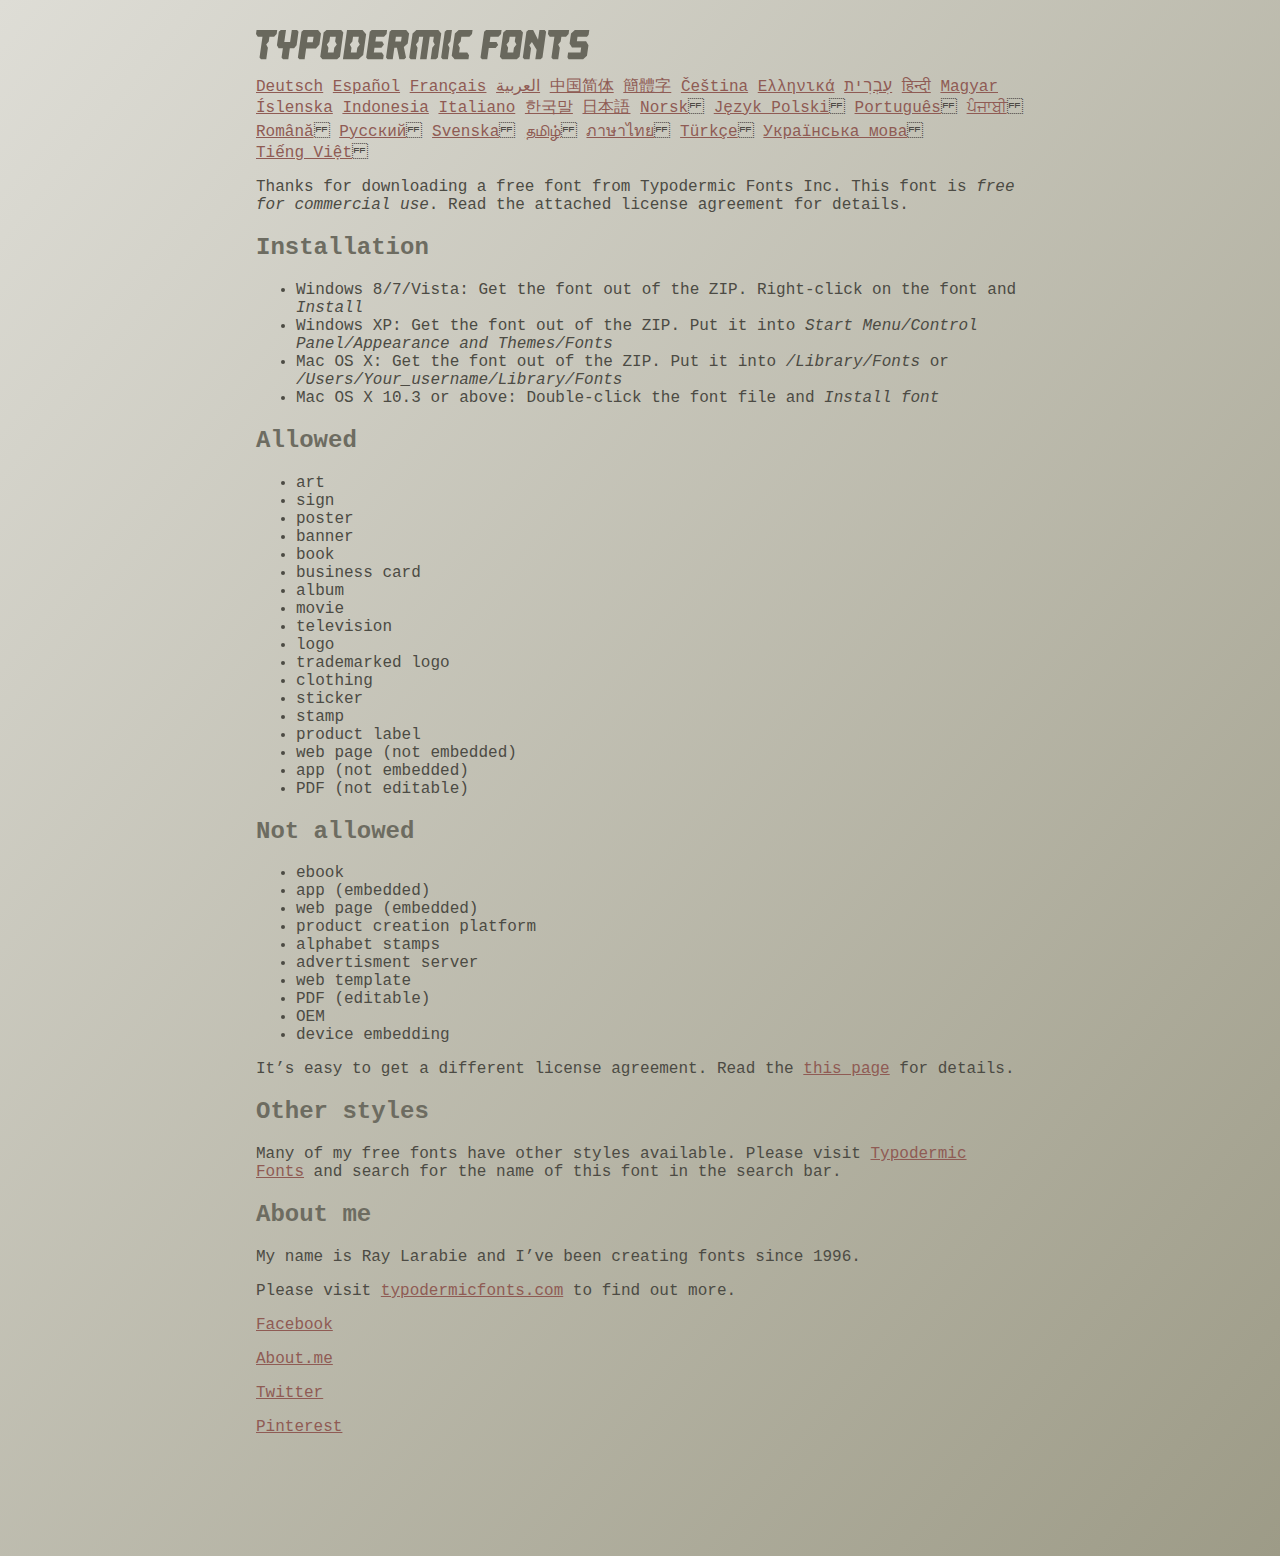
<file: bodies/fonts/mesmerize/read-this.html>
<head>
<meta http-equiv="Content-Type" content="text/html; charset=utf-8">
<title>Typodermic Fonts Inc. Freeware Font instructions 2014</title>
<style type="text/css">
body {
	margin:30px 20% 120px 20%;
	padding:0px;
	font-family:Consolas, Courier, sans-serif;
	color:#4c4b44;
	background-color:#c2c1b3;

/* IE10 Consumer Preview */ 
background-image: -ms-linear-gradient(top left, #DEDDD6 0%, #9D9B87 100%);

/* Mozilla Firefox */ 
background-image: -moz-linear-gradient(top left, #DEDDD6 0%, #9D9B87 100%);

/* Opera */ 
background-image: -o-linear-gradient(top left, #DEDDD6 0%, #9D9B87 100%);

/* Webkit (Safari/Chrome 10) */ 
background-image: -webkit-gradient(linear, left top, right bottom, color-stop(0, #DEDDD6), color-stop(1, #9D9B87));

/* Webkit (Chrome 11+) */ 
background-image: -webkit-linear-gradient(top left, #DEDDD6 0%, #9D9B87 100%);

/* W3C Markup, IE10 Release Preview */ 
background-image: linear-gradient(to bottom right, #DEDDD6 0%, #9D9B87 100%);

	}
h2 {color:#6d6c61;}
a {color:#8f5b54;}
a:hover {color:#ffffff; background-color:#9a998c;}
</style>
</head>

<body>

<svg width="350px" height="30px">
	<path fill="#69685D" d="M0,4.006L0.554,0h20.674l-0.553,4.006l-2.559,2.772h-4.688l-0.682,4.816l-2.515,3.026l1.663,3.07
		l-1.62,11.594H4.987l-1.448-1.79l2.94-20.716H1.791L0,4.006z"/>
	<path fill="#69685D" d="M35.8,0h5.285l1.408,1.791l-1.876,13.343l-2.515,3.111h-4.264l-1.534,11.04h-5.286l-1.449-1.79l1.322-9.25
		h-4.263l-1.705-3.111l1.875-13.343L24.76,0h5.242l-1.706,12.064h5.799L35.8,0z"/>
	<path fill="#69685D" d="M62.09,0l2.899,3.453L63.412,14.58l-3.496,3.962h-9.805l-1.491,10.742h-5.244l-1.493-1.79l3.625-25.704
		L47.469,0H62.09z M50.965,12.362h5.797l0.81-5.583h-5.799L50.965,12.362z"/>
	<path fill="#69685D" d="M64.256,26.642l3.367-24.041L70.523,0h14.664l2.132,2.601l-3.368,24.041l-2.856,2.643H66.431L64.256,26.642
		z M73.335,11.595l-2.514,3.026l1.663,3.07l-0.683,4.816H77.6l0.68-4.816l2.516-3.07l-1.663-3.026l0.681-4.816h-5.796L73.335,11.595
		z"/>
	<path fill="#69685D" d="M86.926,29.285L91.017,0h15.518l3.581,4.307l-2.899,20.673l-4.774,4.305H86.926z M96.345,11.595
		l-2.515,3.026l1.664,3.07l-0.683,4.816h5.798l0.681-4.816l2.516-3.07l-1.663-3.026l0.681-4.816h-5.796L96.345,11.595z"/>
	<path fill="#69685D" d="M127.114,29.285h-15.473l-1.492-1.79l3.624-25.704L115.731,0h15.389l-0.554,4.006l-2.557,2.772h-7.971
		l-0.684,4.816h6.906l1.662,3.026l-2.515,3.111h-6.905l-0.683,4.775h8.057l1.791,2.771L127.114,29.285z"/>
	<path fill="#69685D" d="M150.21,0l2.898,3.453l-1.405,9.977l-3.881,3.452l2.217,10.613l-1.748,1.79h-4.944l-2.387-11.553h-2.6
		l-1.622,11.553h-5.241l-1.493-1.79l3.624-25.704L135.588,0H150.21z M145.691,6.779h-5.796l-0.683,4.816h5.799L145.691,6.779z"/>
	<path fill="#69685D" d="M159.92,29.285h-5.242l-1.492-1.79l3.41-24.042L160.432,0h21.911l2.897,3.453l-3.409,24.042l-1.876,1.79
		h-5.284l1.617-11.594l2.517-3.07l-1.662-3.026l0.681-4.816h-4.092l-3.154,22.506h-6.522l3.155-22.506h-4.134l-0.683,4.816
		l-2.515,3.026l1.663,3.07L159.92,29.285z"/>
	<path fill="#69685D" d="M191.879,29.285h-5.244l-1.492-1.79l3.624-25.704L190.728,0h5.242l-1.619,11.595l-2.516,3.026l1.663,3.07
		L191.879,29.285z"/>
	<path fill="#69685D" d="M213.018,25.279l-0.554,4.006h-13.854l-2.899-3.494l3.156-22.338L202.702,0h13.854l-0.555,4.006
		l-2.558,2.772h-8.1l-0.683,4.816l-2.515,3.026l1.663,3.07l-0.683,4.816h8.1L213.018,25.279z"/>
	<path fill="#69685D" d="M226.007,29.285l-1.492-1.79l3.624-25.704L230.1,0h15.473l-0.554,4.006l-2.557,2.772h-8.058l-0.724,5.115
		h6.818l1.664,3.07l-2.557,3.11h-6.82l-1.535,11.211H226.007z"/>
	<path fill="#69685D" d="M243.903,26.642l3.368-24.041L250.17,0h14.663l2.131,2.601l-3.367,24.041l-2.855,2.643h-14.664
		L243.903,26.642z M252.983,11.595l-2.516,3.026l1.662,3.07l-0.681,4.816h5.796l0.684-4.816l2.515-3.07l-1.664-3.026l0.684-4.816
		h-5.798L252.983,11.595z"/>
	<path fill="#69685D" d="M280.639,19.822l-4.731-7.758l-2.516,3.069l1.662,3.069l-1.533,11.082h-5.244l-1.493-1.79l3.626-25.704
		L272.37,0h4.773l4.902,9.677L283.41,0h5.285l1.407,1.791l-3.623,25.704l-1.877,1.79h-5.285L280.639,19.822z"/>
	<path fill="#69685D" d="M291.926,4.006L292.48,0h20.674l-0.554,4.006l-2.557,2.772h-4.691l-0.681,4.816l-2.516,3.026l1.664,3.07
		l-1.621,11.594h-5.285l-1.451-1.79l2.942-20.716h-4.689L291.926,4.006z"/>
	<path fill="#69685D" d="M325.168,17.478h-9.209l-2.387-3.923l1.45-10.102L318.857,0h14.452l-0.682,4.86l-1.621,1.918h-9.506
		l-0.64,4.561h9.208l2.388,3.878l-1.493,10.572l-3.836,3.494h-14.579l-1.107-1.917l0.682-4.86h12.362L325.168,17.478z"/>
</svg>

<br>

<p translate="no">

<a href="http://translate.google.com/translate?hl=en&sl=en&tl=de&u=http://typodermicfonts.com/wp-content/uploads/2014/02/read-this.html&sandbox=0&usg=ALkJrhivq6___mill12Uw6fPvMWyJxstkw">Deutsch</a>

<a href="http://translate.google.com/translate?hl=en&sl=en&tl=es&u=http://typodermicfonts.com/wp-content/uploads/2014/02/read-this.html&sandbox=0&usg=ALkJrhjAt3cpinDeMTX6Ro8UcZFqaE8K5Q">Español</a>

<a href="http://translate.google.com/translate?hl=en&sl=en&tl=fr&u=http://typodermicfonts.com/wp-content/uploads/2014/02/read-this.html&sandbox=0&usg=ALkJrhjObLPhFyyhwigF-dBoOZ3eXYdDsw">Français</a>

<a href="http://translate.google.com/translate?hl=en&sl=en&tl=ar&u=http://typodermicfonts.com/wp-content/uploads/2014/02/read-this.html&sandbox=0&usg=ALkJrhg2hs-st3zodt-AjmoeuPHfyJsTEg">العربية</a>

<a href="http://translate.google.com/translate?hl=en&sl=en&tl=zh-CN&u=http://typodermicfonts.com/wp-content/uploads/2014/02/read-this.html&sandbox=0&usg=ALkJrhiilVnjG1Ks0DN7UyRqbKExhxAT-Q">中国简体</a>

<a href="http://translate.google.com/translate?hl=en&sl=en&tl=zh-TW&u=http://typodermicfonts.com/wp-content/uploads/2014/02/read-this.html&sandbox=0&usg=ALkJrhiSCPRAYToARlHI4kxIK9eCIFKQhw">簡體字</a>

<a href="http://translate.google.com/translate?hl=en&sl=en&tl=cs&u=http://typodermicfonts.com/wp-content/uploads/2014/02/read-this.html&sandbox=0&usg=ALkJrhj3z2HOOmCXLT-ApYW2SCeBvTGvTA">Čeština</a>

<a href="http://translate.google.com/translate?hl=en&sl=en&tl=el&u=http://typodermicfonts.com/wp-content/uploads/2014/02/read-this.html&sandbox=0&usg=ALkJrhhoORG-43TvZ2NVrll3T0oyOZE0VA">Ελληνικά</a>

<a href="http://translate.google.com/translate?hl=en&sl=en&tl=iw&u=http://typodermicfonts.com/wp-content/uploads/2014/02/read-this.html&sandbox=0&usg=ALkJrhiP4kLXdDxVNuV6-9tHJ8Tbt-1xKw">עִבְרִית</a>

<a href="http://translate.google.com/translate?hl=en&sl=en&tl=hi&u=http://typodermicfonts.com/wp-content/uploads/2014/02/read-this.html&sandbox=0&usg=ALkJrhhJmUufReWrMTSaGKPPOqV7q5jpGQ">हिन्दी</a>

<a href="http://translate.google.com/translate?hl=en&sl=en&tl=hu&u=http://typodermicfonts.com/wp-content/uploads/2014/02/read-this.html&sandbox=0&usg=ALkJrhgfcL_UwP3jkr6Vvq35rkhETFuTug">Magyar</a>

<a href="http://translate.google.com/translate?hl=en&sl=en&tl=is&u=http://typodermicfonts.com/wp-content/uploads/2014/02/read-this.html&sandbox=0&usg=ALkJrhjpK9lELyRP50Vv3RNgqCJDb6d-GQ">Íslenska</a>

<a href="http://translate.google.com/translate?hl=en&sl=en&tl=id&u=http://typodermicfonts.com/wp-content/uploads/2014/02/read-this.html&sandbox=0&usg=ALkJrhiExV3gmyXBUVqcwNiGiUWQSRrgIQ">Indonesia</a>

<a href="http://translate.google.com/translate?hl=en&sl=en&tl=it&u=http://typodermicfonts.com/wp-content/uploads/2014/02/read-this.html&sandbox=0&usg=ALkJrhgMr2_uulaLYRSFz8C34rtcbN6XEg">Italiano</a>

<a href="http://translate.google.com/translate?hl=en&sl=en&tl=ko&u=http://typodermicfonts.com/wp-content/uploads/2014/02/read-this.html&sandbox=0&usg=ALkJrhhl_nNXiOMIiBERq879UXH1XYfZGw">한국말</a>

<a href="http://translate.google.com/translate?hl=en&ie=UTF8&prev=_t&sl=en&tl=ja&u=http://typodermicfonts.com/wp-content/uploads/2014/02/read-this.html&sandbox=0&usg=ALkJrhi2FvSFgSUub72-Sq2moIRAosCiLA">日本語</a>

<a href="http://translate.google.com/translate?hl=en&sl=en&tl=no&u=http://typodermicfonts.com/wp-content/uploads/2014/02/read-this.html&sandbox=0&usg=ALkJrhhnf9AGd5hfxwA04e1w-tfYPha1ww">Norsk</a>
<a href="http://translate.google.com/translate?hl=en&sl=en&tl=pl&u=http://typodermicfonts.com/wp-content/uploads/2014/02/read-this.html&sandbox=0&usg=ALkJrhjZTe5eJRrZffLe0zgqEHPrMb8pOQ">Język&nbsp;Polski</a>
<a href="http://translate.google.com/translate?hl=en&sl=en&tl=pt-BR&u=http://typodermicfonts.com/wp-content/uploads/2014/02/read-this.html&sandbox=0&usg=ALkJrhg-zp3i6AcZCv02ONjZ5YvkcCFDBw">Português</a>
<a href="http://translate.google.com/translate?hl=en&sl=en&tl=pa&u=http://typodermicfonts.com/wp-content/uploads/2014/02/read-this.html&sandbox=0&usg=ALkJrhhPEMoYvW59_DJT7y6fxgG2IMh23A">ਪੰਜਾਬੀ</a>
<a href="http://translate.google.com/translate?hl=en&sl=en&tl=ro&u=http://typodermicfonts.com/wp-content/uploads/2014/02/read-this.html&sandbox=0&usg=ALkJrhgD0R8zxuQQh-YmFpQTJdvjhAYm2A">Română</a>
<a href="http://translate.google.com/translate?hl=en&sl=en&tl=ru&u=http://typodermicfonts.com/wp-content/uploads/2014/02/read-this.html&sandbox=0&usg=ALkJrhgI6c7Pd-FCcipT4xc2NPTefj5JJg">Русский</a>
<a href="http://translate.google.com/translate?hl=en&sl=en&tl=sv&u=http://typodermicfonts.com/wp-content/uploads/2014/02/read-this.html&sandbox=0&usg=ALkJrhhA8gW_-rjCbZQ5TK46zFMB3_StEQ">Svenska</a>
<a href="http://translate.google.com/translate?hl=en&sl=en&tl=ta&u=http://typodermicfonts.com/wp-content/uploads/2014/02/read-this.html&sandbox=0&usg=ALkJrhiwxxCEPzu3pHBXP-fbTZaOzYqe3g">தமிழ்</a>
<a href="http://translate.google.com/translate?hl=en&sl=en&tl=th&u=http://typodermicfonts.com/wp-content/uploads/2014/02/read-this.html&sandbox=0&usg=ALkJrhjP1N1DRUB1M81k5mi5KnRtt5C2-Q">ภาษาไทย</a>
<a href="http://translate.google.com/translate?hl=en&sl=en&tl=tr&u=http://typodermicfonts.com/wp-content/uploads/2014/02/read-this.html&sandbox=0&usg=ALkJrhiTYbD039OWznCcGyQnMy89_v-1gA">Türkçe</a>
<a href="http://translate.google.com/translate?hl=en&sl=en&tl=uk&u=http%3A%2F%2Ftypodermicfonts.com%2Fwp-content%2Fuploads%2F2014%2F02%2Fread-this.html">Українська&nbsp;мова</a>
<a href="http://translate.google.com/translate?hl=en&sl=en&tl=vi&u=http://typodermicfonts.com/wp-content/uploads/2014/02/read-this.html&sandbox=0&usg=ALkJrhirTQPOLCZognLpxOvJQT_158y07A">Tiếng&nbsp;Việt</a>
</p>


<p>Thanks for downloading a free font from <span translate="no">Typodermic Fonts Inc.</span> This font is <em>free for commercial use</em>. Read the attached license agreement for details.</p>


<h2>Installation</h2>

<ul>
<li>Windows 8/7/Vista: Get the font out of the ZIP. Right-click on the font and <em>Install</em>
<li>Windows XP: Get the font out of the ZIP. Put it into <cite translate="no">Start Menu/Control Panel/Appearance and Themes/Fonts</cite>
<li>Mac OS X: Get the font out of the ZIP. Put it into <cite translate="no">/Library/Fonts</cite> or <cite translate="no">/Users/Your_username/Library/Fonts</cite>
<li>Mac OS X 10.3 or above: Double-click the font file and <em>Install font</em>
</ul>


<h2>Allowed</h2>

<ul>
<li>art
<li>sign
<li>poster
<li>banner
<li>book
<li>business card
<li>album
<li>movie
<li>television
<li>logo
<li>trademarked logo
<li>clothing
<li>sticker
<li>stamp
<li>product label
<li>web page (not embedded)
<li>app (not embedded)
<li>PDF (not editable)
</ul>

<h2>Not allowed</h2>

<ul>
<li>ebook
<li>app (embedded)
<li>web page (embedded)
<li>product creation platform
<li>alphabet stamps
<li>advertisment server
<li>web template
<li>PDF (editable)
<li>OEM
<li>device embedding
</ul>

<p>It&rsquo;s easy to get a different license agreement. Read the <a href="http://typodermicfonts.com/custom/">this page</a> for details.</p>

<h2>Other styles</h2>

<p>Many of my free fonts have other styles available. Please visit <a href="http://typodermicfonts.com">Typodermic Fonts</a> and search for the name of this font in the search bar.</p>


<h2>About me</h2>

<p>My name is <span translate="no">Ray Larabie</span> and I&rsquo;ve been creating fonts since 1996.</p>

<p>Please visit <a href="http://typodermicfonts.com">typodermicfonts.com</a> to find out more.</p>

<p translate="no"><a href="https://www.facebook.com/pages/Typodermic-Fonts/7153899975">Facebook</a></p>
<p translate="no"><a href="http://about.me/raylarabie/#">About.me</a></p>
<p translate="no"><p><a href="https://twitter.com/typodermic">Twitter</a></p>
<p translate="no"><p><a href="http://www.pinterest.com/plywood747/">Pinterest</a></p>

</body>
</file>
